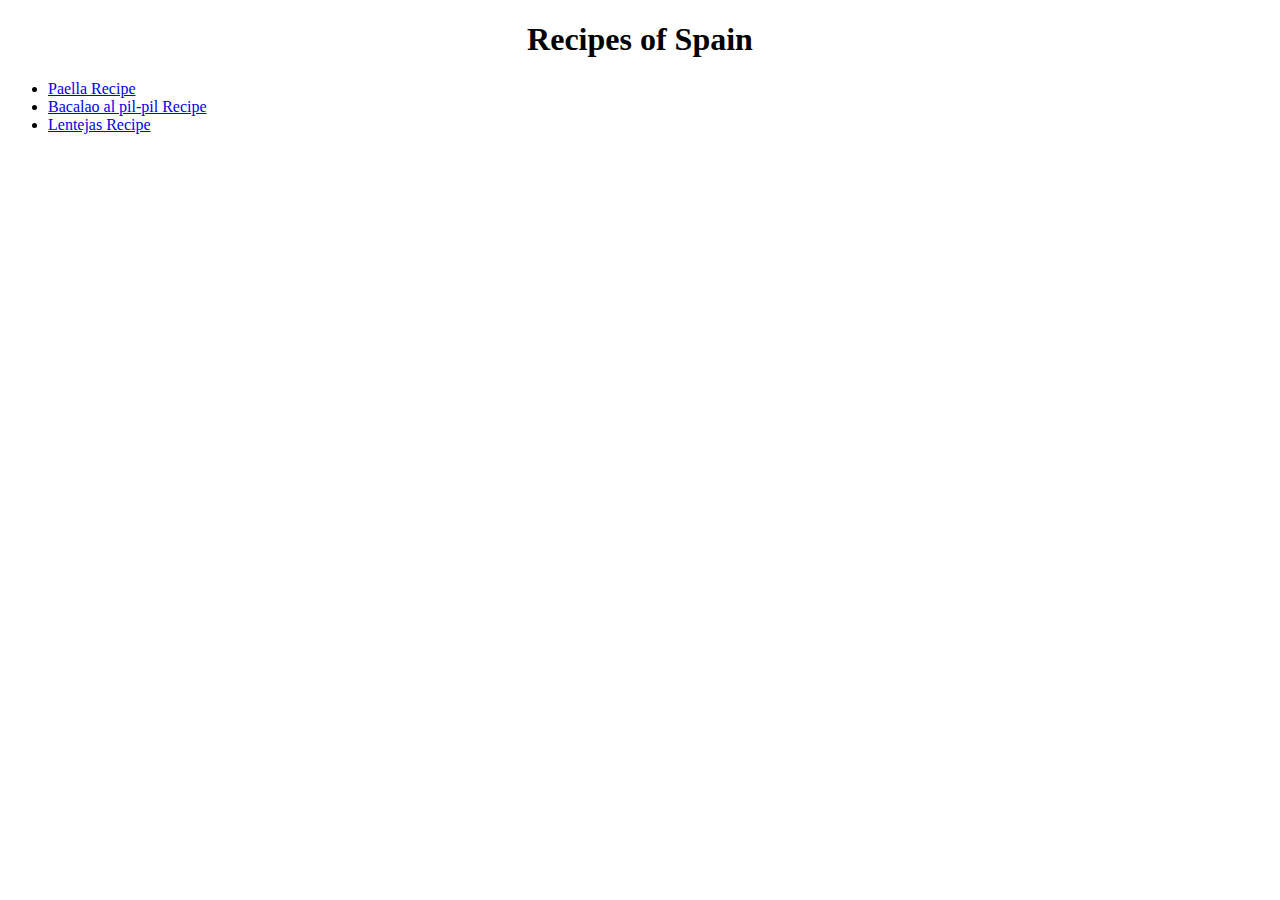
<file: index.html>
<!DOCTYPE html>
<html lang="en">
<head>
    <meta charset="UTF-8">
    <meta http-equiv="X-UA-Compatible" content="IE=edge">
    <meta name="viewport" content="width=<device-width>, initial-scale=1.0">
    <title>Odin Recipes</title>
    <link rel="stylesheet" href="style.css">
</head>
<body>
    <h1>Recipes of Spain</h1>
    <ul>
        <li><a href="recipes/paella.html">Paella Recipe</a></li>
        <li><a href="recipes/bacalao-al-pil-pil.html">
            Bacalao al pil-pil Recipe</a></li>
        <li><a href="recipes/lentejas.html">Lentejas Recipe</a></li>
        </ul>
</body>
</html>
</file>
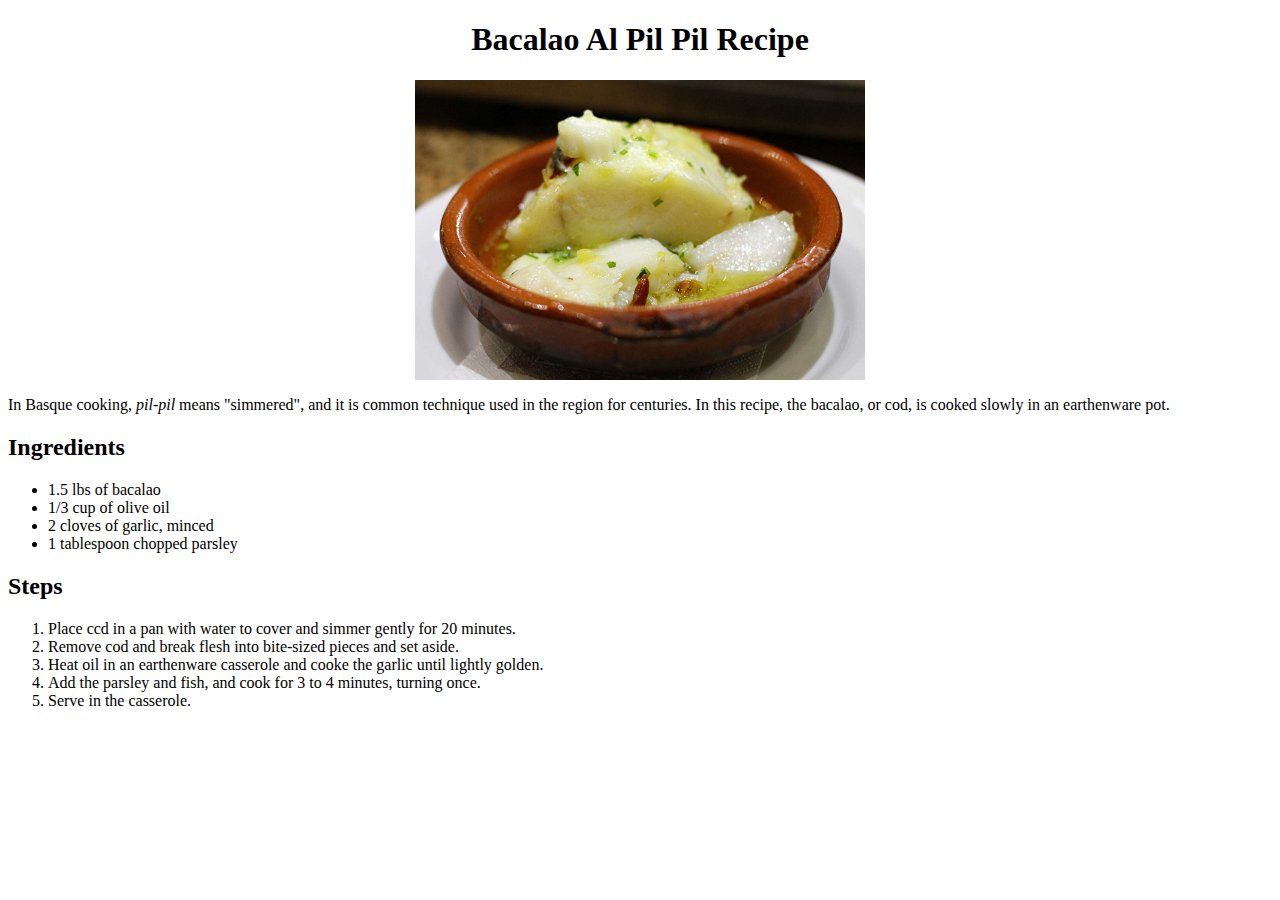
<file: recipes/bacalao-al-pil-pil.html>
<!DOCTYPE html>
<html lang="en">
<head>
    <meta charset="UTF-8">
    <meta http-equiv="X-UA-Compatible" content="IE=edge">
    <meta name="viewport" content="width=device-width, initial-scale=1.0">
    <title>Bacalao Al Pil Pil Recipe</title>
    <link rel="stylesheet" href="../style.css">
</head>
<body>
    <h1>Bacalao Al Pil Pil Recipe</h1>
    <img src="../images/Bacalao-al-pil-pil.jpg" alt ="Delicious Bacalao Al Pil Pil">
    <p>In Basque cooking, <em>pil-pil</em> means "simmered", and it is 
        common technique used in the region for centuries. In this recipe,
        the bacalao, or cod, is cooked slowly in an earthenware pot.
    </p>
    <h2>Ingredients</h2>
    <ul>
        <li>1.5 lbs of bacalao</li>
        <li>1/3 cup of olive oil</li>
        <li>2 cloves of garlic, minced</li>
        <li>1 tablespoon chopped parsley</li>
    </ul>
    <h2>Steps</h2>
    <ol>
        <li>Place ccd in a pan with water to cover and simmer gently
            for 20 minutes.</li>
        <li>Remove cod and break flesh into bite-sized pieces and 
            set aside.</li>
        <li>Heat oil in an earthenware casserole and cooke the garlic 
            until lightly golden.</li>
        <li>Add the parsley and fish, and cook for 3 to 4 minutes, 
            turning once.</li>
        <li>Serve in the casserole.</li>
    </ol>
</body>
</html>
</file>
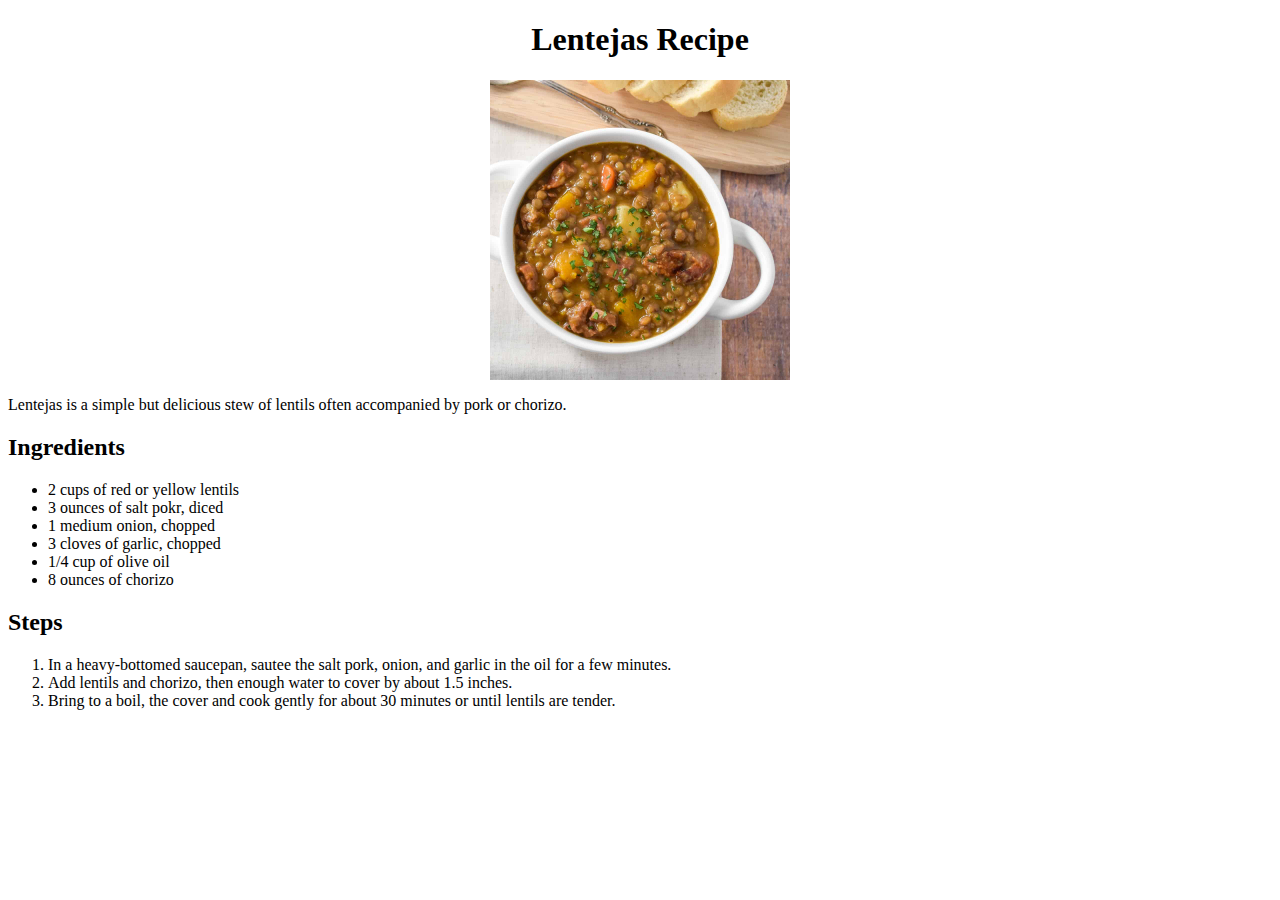
<file: recipes/lentejas.html>
<!DOCTYPE html>
<html lang="en">
<head>
    <meta charset="UTF-8">
    <meta http-equiv="X-UA-Compatible" content="IE=edge">
    <meta name="viewport" content="width=device-width, initial-scale=1.0">
    <title>Lentejas Recipe</title>
    <link rel="stylesheet" href="../style.css">
</head>
<body>
    <h1>Lentejas Recipe</h1>
    <img src="../images/lentejas.jpg" alt ="Delicious Lentejas">
    <p>Lentejas is a simple but delicious stew of lentils often
        accompanied by pork or chorizo. 
    </p>
    <h2>Ingredients</h2>
    <ul>
        <li>2 cups of red or yellow lentils</li>
        <li>3 ounces of salt pokr, diced</li>
        <li>1 medium onion, chopped</li>
        <li>3 cloves of garlic, chopped</li>
        <li>1/4 cup of olive oil</li>
        <li>8 ounces of chorizo</li>
    </ul>
    <h2>Steps</h2>
    <ol>
        <li>In a heavy-bottomed saucepan, sautee the salt pork,
            onion, and garlic in the oil for a few minutes.</li>
        <li>Add lentils and chorizo, then enough water to cover 
            by about 1.5 inches.</li>
        <li>Bring to a boil, the cover and cook gently for about
            30 minutes or until lentils are tender.</li>
    </ol>
</body>
</html>
</file>
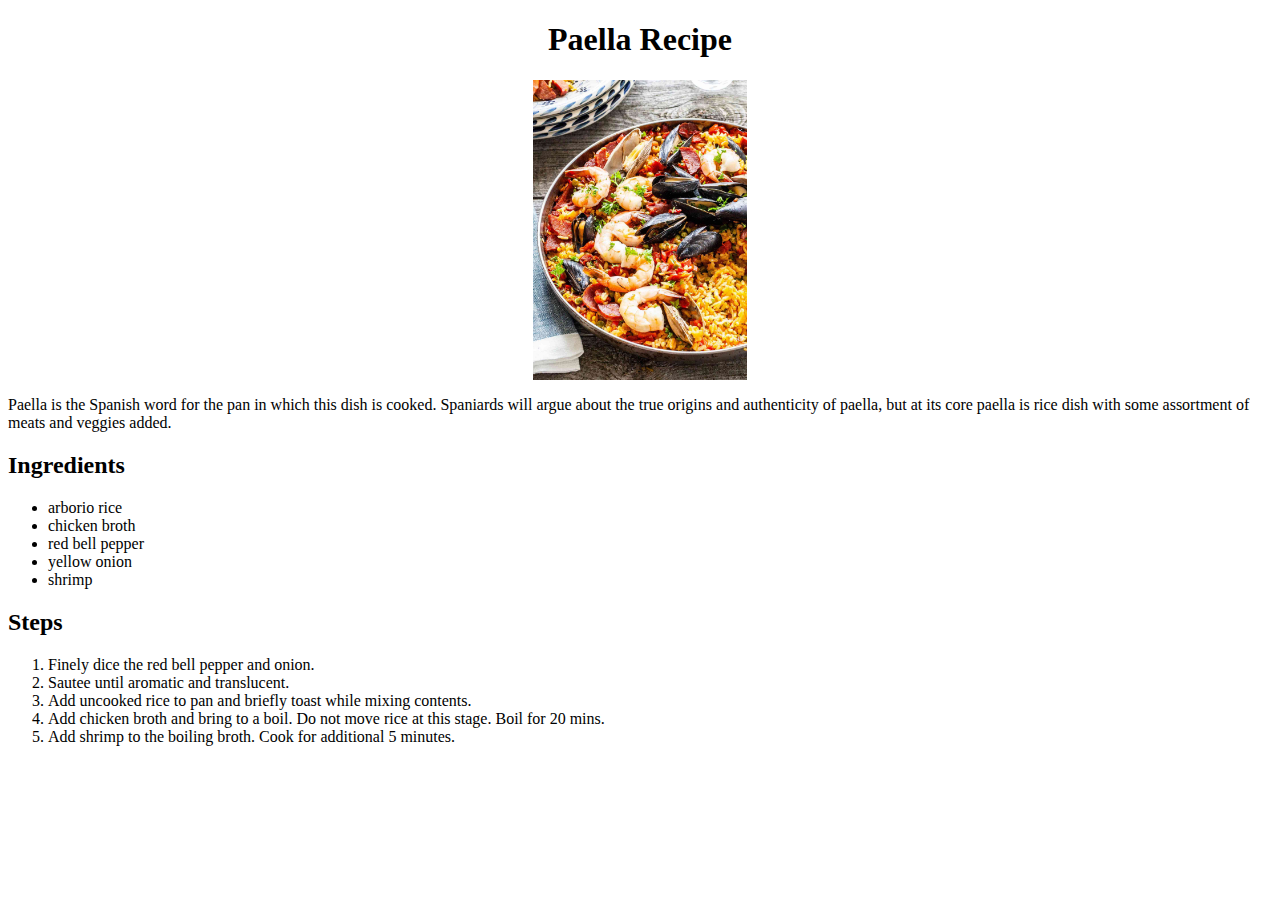
<file: recipes/paella.html>
<!DOCTYPE html>
<html lang="en">
<head>
    <meta charset="UTF-8">
    <meta http-equiv="X-UA-Compatible" content="IE=edge">
    <meta name="viewport" content="width=device-width, initial-scale=1.0">
    <title>Paella Recipe</title>
    <link rel="stylesheet" href="../style.css">
</head>
<body>
    <h1>Paella Recipe</h1>
    <img src="../images/paella.jpg" alt ="Delicious Paella">
    <p>Paella is the Spanish word for the pan in which this
        dish is cooked. Spaniards will argue about the true
        origins and authenticity of paella, but at its core paella
        is rice dish with some assortment of meats and veggies added.
    </p>
    <h2>Ingredients</h2>
    <ul>
        <li>arborio rice</li>
        <li>chicken broth</li>
        <li>red bell pepper</li>
        <li>yellow onion</li>
        <li>shrimp</li>
    </ul>
    <h2>Steps</h2>
    <ol>
        <li>Finely dice the red bell pepper and onion.</li>
        <li>Sautee until aromatic and translucent.</li>
        <li>Add uncooked rice to pan and briefly toast while
            mixing contents.</li>
        <li>Add chicken broth and bring to a boil. Do not move
            rice at this stage. Boil for 20 mins.</li>
        <li>Add shrimp to the boiling broth. Cook for 
            additional 5 minutes.</li>
    </ol>
</body>
</html>
</file>
<file: style.css>
/* style.css */

h1 {
    font-family: Georgia, 'Times New Roman', Times, serif; 
    text-align: center;  
}

img {
    height: 300px;
    width: auto;
    display: block;
    margin-left: auto;
    margin-right: auto;
}
</file>
